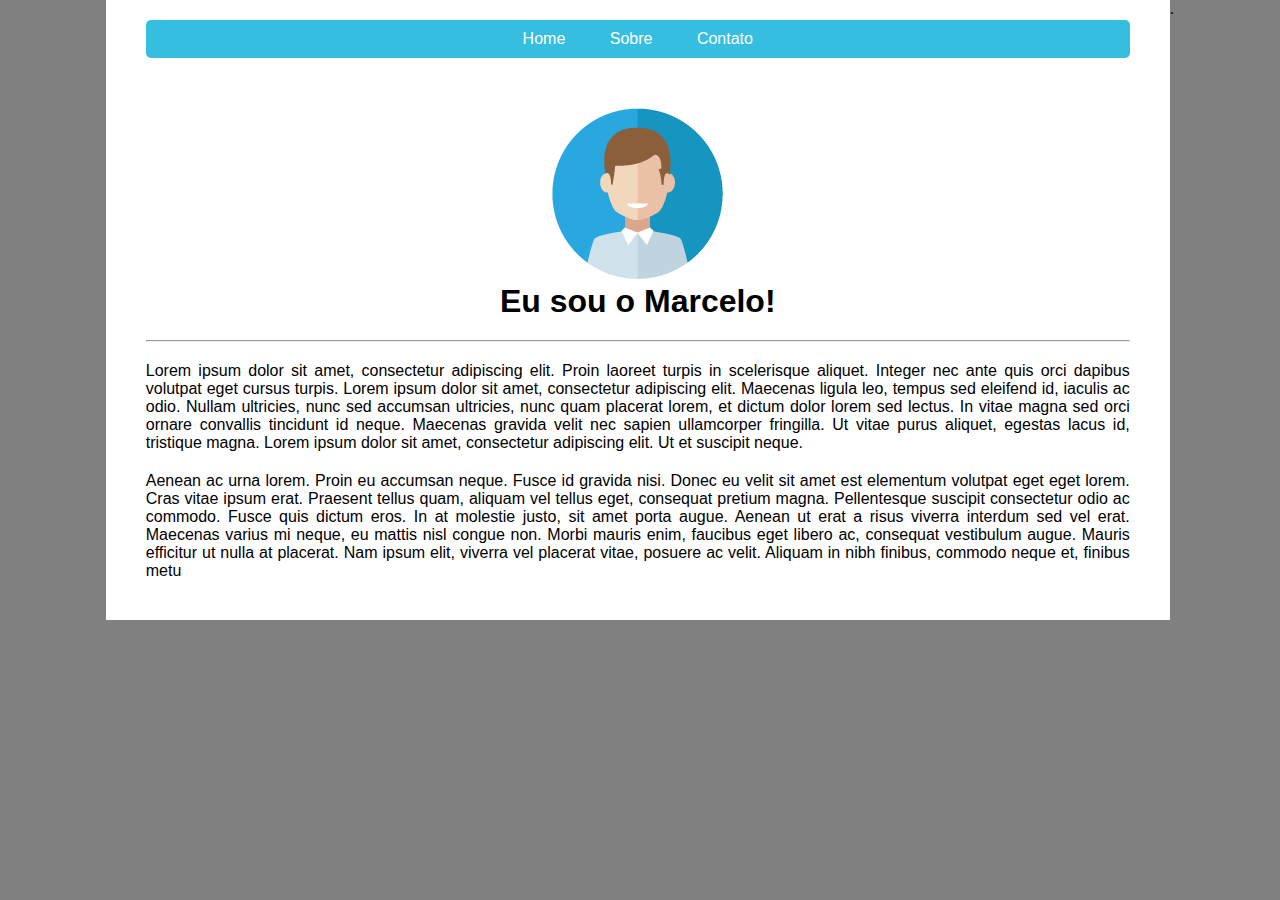
<file: index.html>
<!DOCTYPE html>
<html>
    <head>
        <meta charset="utf-8">
        <title>Blog - Home</title>
        <link rel="stylesheet" type="text/css" href="./style/main.css">
    </head>
    <body>
        <div id="container">
            <div id="navbar">
                <ul>
                    <li><a href="index.html">Home</a></li>
                    <li><a href="sobre.html">Sobre</a></li>
                    <li><a href="contato.html">Contato</a></li>
                </ul>
            </div>
            <div id="intro">
                <img src="img/avatarpng.png">
                <h1>Eu sou o Marcelo!</h1>
            </div>
            <hr>
            <div id="sobre">
                <p>Lorem ipsum dolor sit amet, consectetur adipiscing elit. Proin laoreet turpis in scelerisque aliquet. Integer nec ante quis orci dapibus volutpat eget cursus turpis. Lorem ipsum dolor sit amet, consectetur adipiscing elit. Maecenas ligula leo, tempus sed eleifend id, iaculis ac odio. Nullam ultricies, nunc sed accumsan ultricies, nunc quam placerat lorem, et dictum dolor lorem sed lectus. In vitae magna sed orci ornare convallis tincidunt id neque. Maecenas gravida velit nec sapien ullamcorper fringilla. Ut vitae purus aliquet, egestas lacus id, tristique magna. Lorem ipsum dolor sit amet, consectetur adipiscing elit. Ut et suscipit neque.</p>

                <p>Aenean ac urna lorem. Proin eu accumsan neque. Fusce id gravida nisi. Donec eu velit sit amet est elementum volutpat eget eget lorem. Cras vitae ipsum erat. Praesent tellus quam, aliquam vel tellus eget, consequat pretium magna. Pellentesque suscipit consectetur odio ac commodo. Fusce quis dictum eros. In at molestie justo, sit amet porta augue. Aenean ut erat a risus viverra interdum sed vel erat. Maecenas varius mi neque, eu mattis nisl congue non. Morbi mauris enim, faucibus eget libero ac, consequat vestibulum augue. Mauris efficitur ut nulla at placerat. Nam ipsum elit, viverra vel placerat vitae, posuere ac velit. Aliquam in nibh finibus, commodo neque et, finibus metu</p>
            </div>
        </div>.
    </body>
</html>
</file>
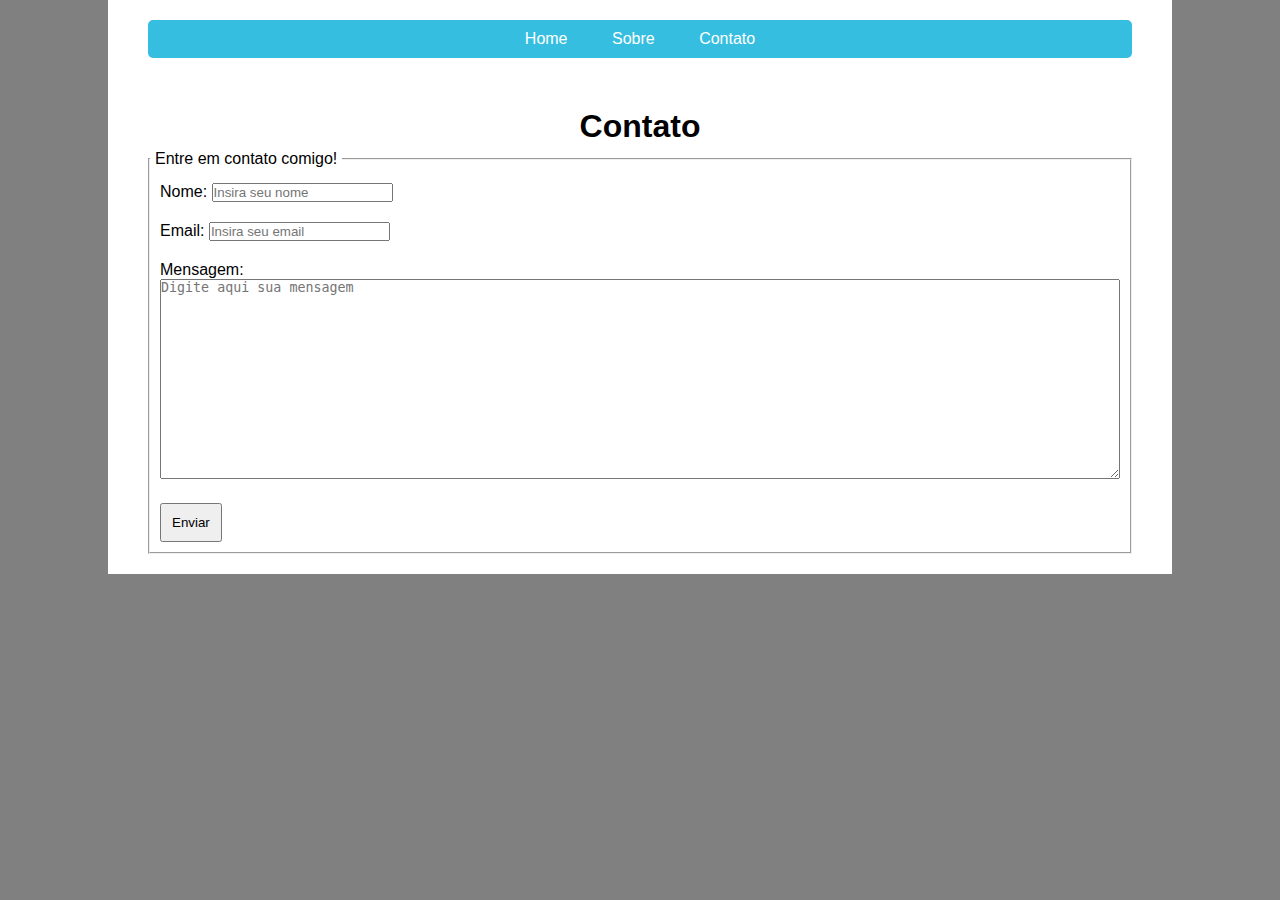
<file: contato.html>
<!DOCTYPE html>
<html>
    <head>
        <meta charset="utf-8">
        <title>Blog - Contato</title>
        <link rel="stylesheet" type="text/css" href="style/main.css">
    </head>
    <body>
        <div id="container">
             <div id="navbar">
                <ul>
                    <li><a href="index.html">Home</a></li>
                    <li><a href="sobre.html">Sobre</a></li>
                    <li><a href="contato.html">Contato</a></li>
                </ul>
            </div>
            <h1>Contato</h1>
            <form>
                <fieldset>
                    <legend>Entre em contato comigo!</legend>
                    <div class="formItem">
                        <label for="nome">Nome:</label>
                        <input type="tel" name="nome" placeholder="Insira seu nome" id="nome">
                    </div>
                    <div class="formItem">
                        <label for="email">Email:</label>
                        <input type="mail" name="email" placeholder="Insira seu email" id="email">
                    </div>
                    <div class="formItem">
                        <label for="mensagem">Mensagem:</label><br>
                        <textarea placeholder="Digite aqui sua mensagem" name="mensagem" id="mensagem"></textarea>
                    </div>
                    <div class="formItem">
                        <input type="submit" value="Enviar" id="btnEnviar">
                    </div>
                </fieldset>
            </form>
        </div>
    </body>
</html>
</file>
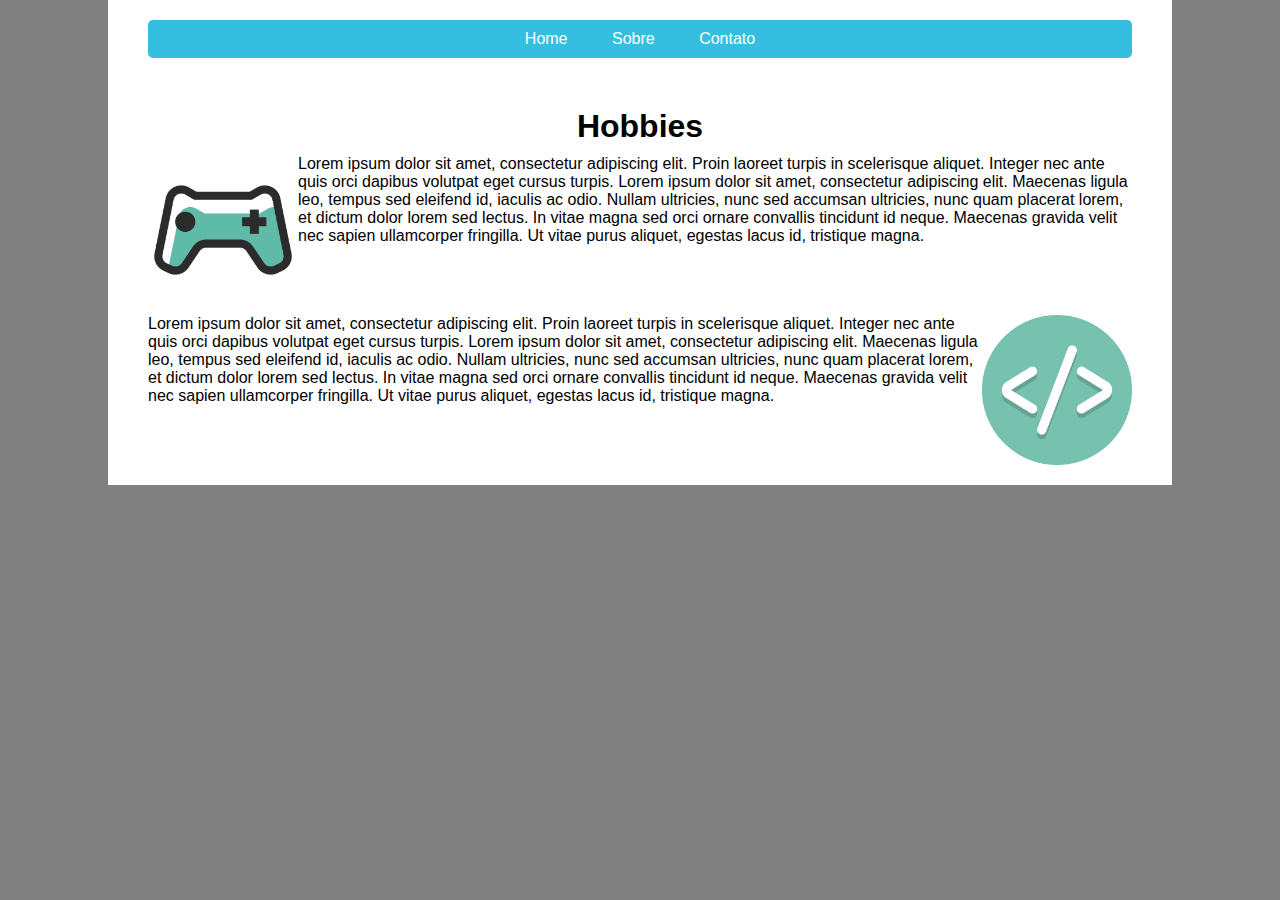
<file: sobre.html>
<!DOCTYPE html>
<html>
    <head>
        <meta charset="utf-8">
        <title>Blog - Sobre mim</title>
        <link rel="stylesheet" type="text/css" href="style/main.css">
    </head>
    <body>
        <div id="container">
             <div id="navbar">
                <ul>
                    <li><a href="index.html">Home</a></li>
                    <li><a href="sobre.html">Sobre</a></li>
                    <li><a href="contato.html">Contato</a></li>
                </ul>
            </div>
            <h1>Hobbies</h1>
            <div class="hobbies"> 
                <img src="img/joystick.png" width="150px">
                <p>
                    Lorem ipsum dolor sit amet, consectetur adipiscing elit. Proin laoreet turpis in scelerisque aliquet. Integer nec ante quis orci dapibus volutpat eget cursus turpis. Lorem ipsum dolor sit amet, consectetur adipiscing elit. Maecenas ligula leo, tempus sed eleifend id, iaculis ac odio. Nullam ultricies, nunc sed accumsan ultricies, nunc quam placerat lorem, et dictum dolor lorem sed lectus. In vitae magna sed orci ornare convallis tincidunt id neque. Maecenas gravida velit nec sapien ullamcorper fringilla. Ut vitae purus aliquet, egestas lacus id, tristique magna.
                </p>
            </div>
            <div class="hobbies"> 
                <p>
                    Lorem ipsum dolor sit amet, consectetur adipiscing elit. Proin laoreet turpis in scelerisque aliquet. Integer nec ante quis orci dapibus volutpat eget cursus turpis. Lorem ipsum dolor sit amet, consectetur adipiscing elit. Maecenas ligula leo, tempus sed eleifend id, iaculis ac odio. Nullam ultricies, nunc sed accumsan ultricies, nunc quam placerat lorem, et dictum dolor lorem sed lectus. In vitae magna sed orci ornare convallis tincidunt id neque. Maecenas gravida velit nec sapien ullamcorper fringilla. Ut vitae purus aliquet, egestas lacus id, tristique magna.
                </p>
                <img src="img/dev.png" width="150px">
            </div>
        </div>
    </body>
</html>
</file>
<file: style/main.css>
* {
    margin: 0;
    padding: 0;
    box-sizing: border-box;
}

html, body {
    width: 100%;
    background-color: grey;
    font-family: Arial, sans-serif;
}

body {
    display: flex;
    align-content: center;
    justify-content: center;
}

h1{
    text-align: center
}

p {
    margin-bottom: 20px;
    display: block;
}

#container {
    width: 1064px;
    position: relative;
    padding: 20px 40px 20px 40px; 
    background: white;
}

#navbar {
    text-align: center;
    margin-bottom: 50px;
    background: #36bee0;
    border-radius: 5px;
}

#intro {
    position: relative;
    text-align: center;
    margin-bottom: 20px;
}

ul {
    list-style: none;
}

li {
    display: inline-block;
    margin-left: 20px;
    padding: 10px;
}

a {
    text-decoration: none;
    color: white;
}

li:hover {
    background-color: #3688e0;
}

li:first-child {
    margin-left: 0px;
}

#sobre {
    margin-top: 20px;
    text-align: justify;
}

.hobbies {
    margin-top: 10px;
    display: flex;
    flex-direction: row;
}

#hobbies img{
    padding: 5px;
}

.formItem {
    padding: 10px;
}

textarea {
    width: 100%;
    height: 200px;
}

legend {
    padding: 5px 5px;
}

#btnEnviar {
    padding: 10px;
}
</file>
